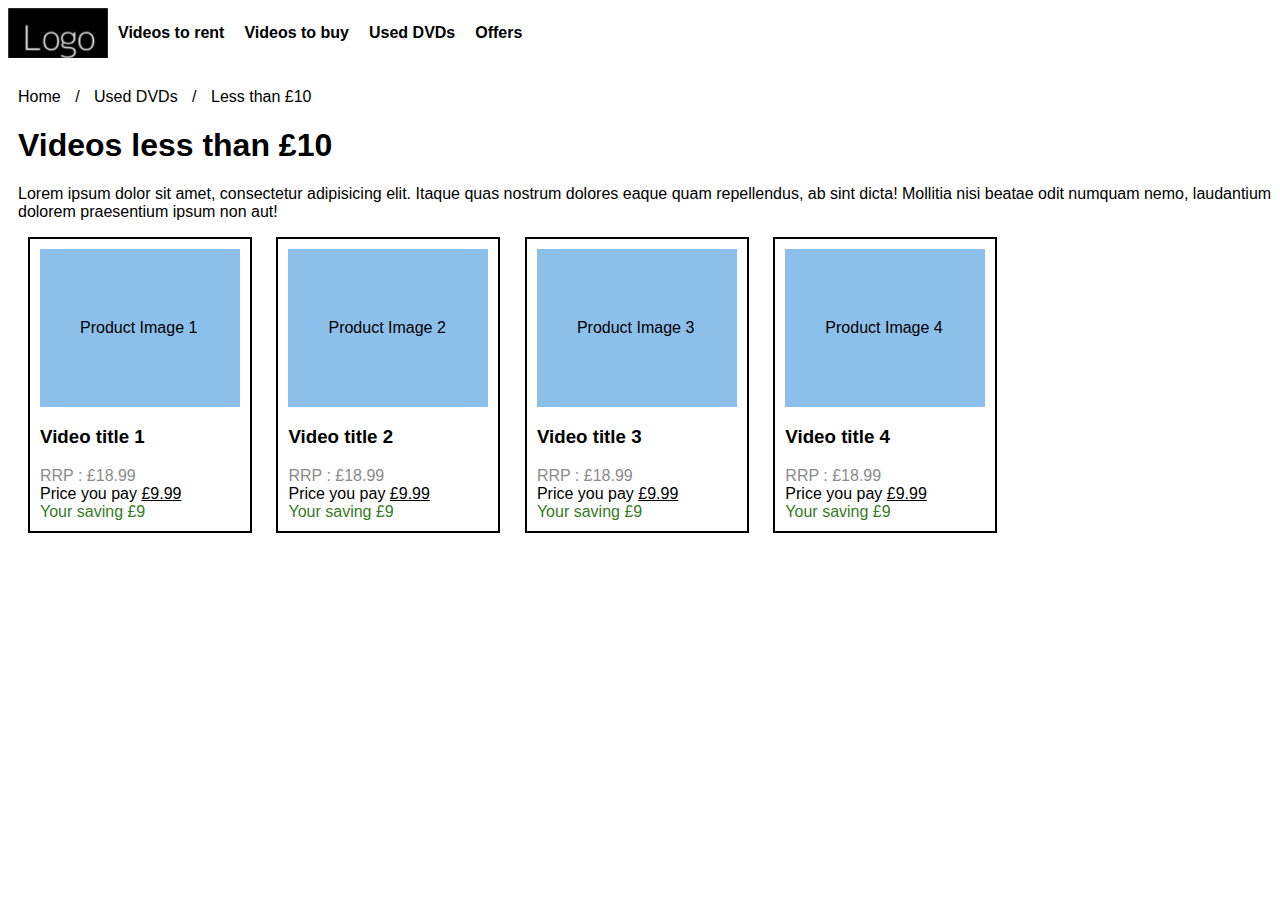
<file: BRIEF_Page d'accueil du magasin de vidéo/index.html>
<!DOCTYPE html>
<html>
    <head>
        <link rel="stylesheet" href="style.css">
        <meta http-equiv="Content-Type" content="text/html;charset=UTF-8">
        <meta name="viewport" content="width=device-width, initial-scale=1.0">
        <meta name="description" content="magasin de video">
        <title>Magasin de video</title>
    </head>
    <body>
        <header>
            <img src="logo.png" alt="logo magasin de video" width="100px">
            <a href="http://" target="_blank"><b>Videos to rent</b></a>
            <a href="http://" target="_blank"><b>Videos to buy</b></a>
            <a href="http://" target="_blank"><b>Used DVDs</b></a>
            <a href="http://" target="_blank"><b>Offers</b></a>
        </header>
        <nav>
            <a href="http://" target="_blank">Home</a>
            <span>/</span>
            <a href="http://" target="_blank">Used DVDs</a>
            <span>/</span>
            <a href="http://" target="_blank">Less than £10</a>
        </nav>
        <main>
            <h1>Videos less than £10</h1>
            <p>Lorem ipsum dolor sit amet, consectetur adipisicing elit. Itaque quas nostrum dolores eaque quam repellendus, ab sint dicta! Mollitia nisi beatae odit numquam nemo, laudantium dolorem praesentium ipsum non aut!</p>
            <section>
                <article>
                    <p class="imageArticle">Product Image 1</p>
                    <h3>Video title 1</h3>
                    <p class="rrpArticle">RRP : £18.99</p>
                    <p class="pricePayArticle">Price you pay <u>£9.99</u></p>
                    <p class="priceSavingArticle">Your saving £9</p>
                </article>
                <article>
                    <p class="imageArticle">Product Image 2</p>
                    <h3>Video title 2</h3>
                    <p class="rrpArticle">RRP : £18.99</p>
                    <p class="pricePayArticle">Price you pay <u>£9.99</u></p>
                    <p class="priceSavingArticle">Your saving £9</p>
                </article>
                <article>
                    <p class="imageArticle">Product Image 3</p>
                    <h3>Video title 3</h3>
                    <p class="rrpArticle">RRP : £18.99</p>
                    <p class="pricePayArticle">Price you pay <u>£9.99</u></p>
                    <p class="priceSavingArticle">Your saving £9</p>
                </article>
                <article>
                    <p class="imageArticle">Product Image 4</p>
                    <h3>Video title 4</h3>
                    <p class="rrpArticle">RRP : £18.99</p>
                    <p class="pricePayArticle">Price you pay <u>£9.99</u></p>
                    <p class="priceSavingArticle">Your saving £9</p>
                </article>
            </section>
        </main>
        <footer></footer>
    </body>
</html>
</file>
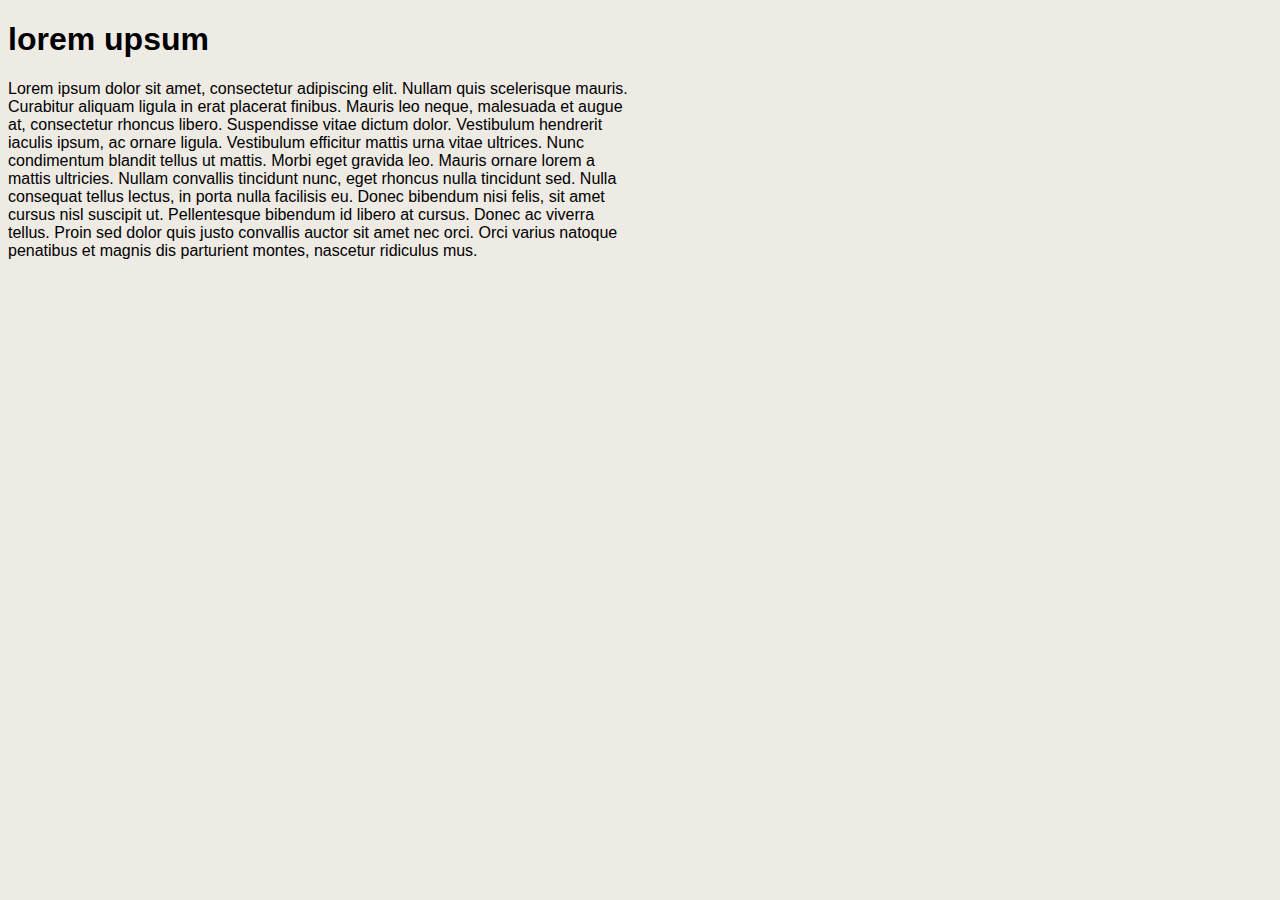
<file: BRIEF_Template boutique de jeux en ligne/index.html>
<!DOCTYPE html>
<html>
    <head>
        <link rel="stylesheet" href="style.css">
        <meta http-equiv="Content-Type" content="text/html;charset=UTF-8">
        <meta name="description" content="Acheter de jeux de notre grande sélection. Jouer à la demande.">
        <meta name="viewport" content="width=device-width, initial-scale=1.0">
        <title>jeux en demande</title>
    </head>
    <body>
        <h1>lorem upsum</h1>
        <p>Lorem ipsum dolor sit amet, consectetur adipiscing elit. 
            Nullam quis scelerisque mauris. Curabitur aliquam ligula in erat placerat finibus. 
            Mauris leo neque, malesuada et augue at, consectetur rhoncus libero. 
            Suspendisse vitae dictum dolor. Vestibulum hendrerit iaculis ipsum, 
            ac ornare ligula. Vestibulum efficitur mattis urna vitae ultrices. 
            Nunc condimentum blandit tellus ut mattis. Morbi eget gravida leo. 
            Mauris ornare lorem a mattis ultricies. Nullam convallis tincidunt nunc, 
            eget rhoncus nulla tincidunt sed. Nulla consequat tellus lectus, 
            in porta nulla facilisis eu. Donec bibendum nisi felis, sit amet cursus nisl suscipit ut. 
            Pellentesque bibendum id libero at cursus. Donec ac viverra tellus. 
            Proin sed dolor quis justo convallis auctor sit amet nec orci. 
            Orci varius natoque penatibus et magnis dis parturient montes, 
            nascetur ridiculus mus.</p>
    </body>
</html>
</file>
<file: BRIEF_Page d'accueil du magasin de vidéo/style.css>
html{
    font-family: sans-serif;
}
header{
    display: flex;
    align-items: center;
}
a{
    color: black;
    text-decoration: none;
    margin: 0px 10px;
    
}
a:hover{
    text-decoration: underline;
    text-decoration-thickness: 2px;
}
nav{
    margin-top: 30px;
}
main{
    margin-left: 10px;
}
section{
    white-space: nowrap;
}
article{
    display: inline-block;
    width: 200px;
    padding: 10px;
    margin: 0px 10px;
    border: 2px black solid;
}
.imageArticle{
    padding: 70px 40px;
    margin: 0;
    background-color: #8CBFEA;
}
.rrpArticle{
    color: #8B8B8B;
    margin: 0;
}
.pricePayArticle{
    margin: 0;
}
.priceSavingArticle{
    color: #347B1E;
    margin: 0;
}
</file>
<file: BRIEF_Template boutique de jeux en ligne/style.css>
body{
    background-color: #eeeae4;
}
h1{
    font-family: Arial, Helvetica, sans-serif;
}
p{
    width: 50%;
    box-sizing: border-box;
    font-family: Arial, Helvetica, sans-serif;
}
</file>
